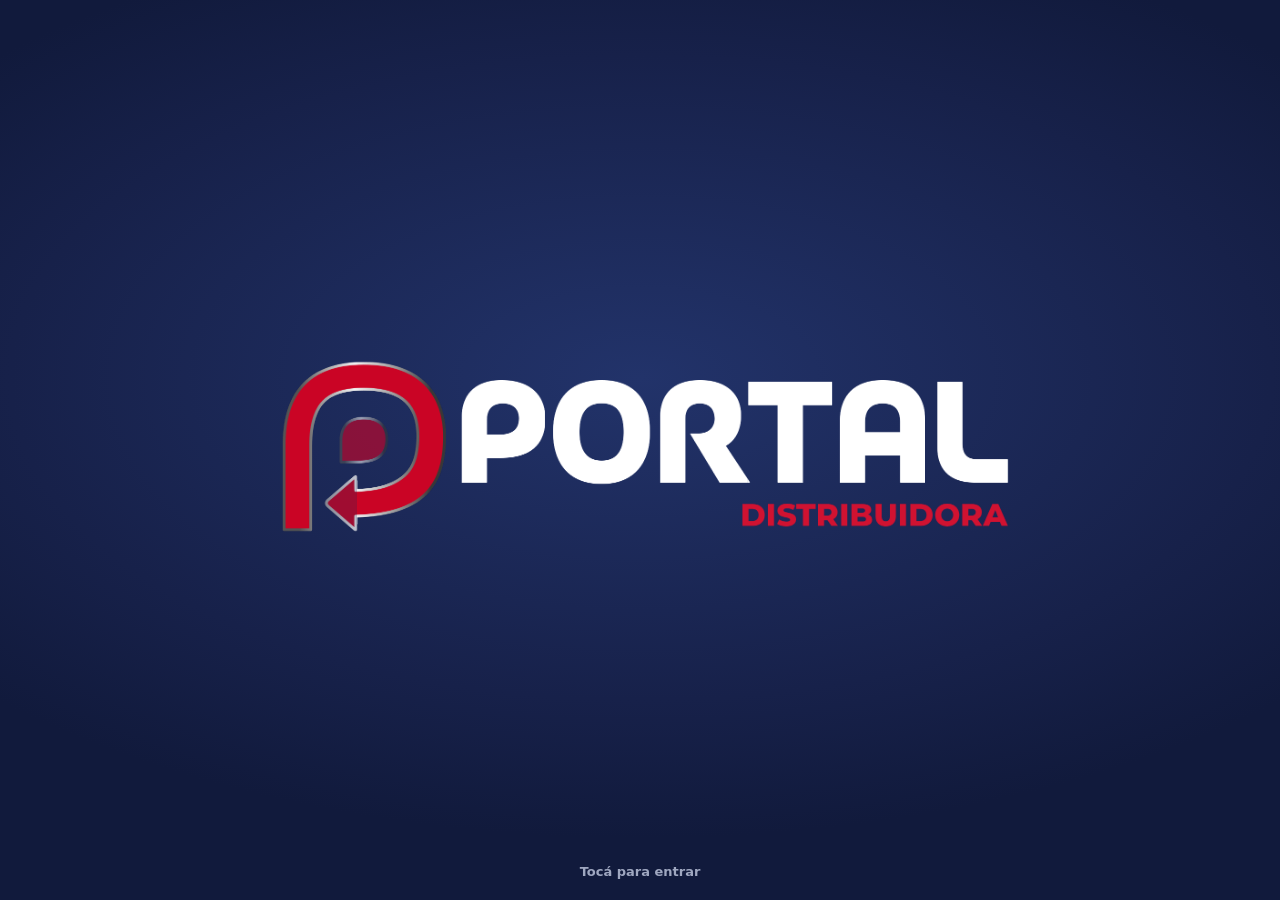
<file: entregas/index.html>
<!doctype html>
<html lang="es-AR">
<head>
<meta charset="utf-8">
<meta name="viewport" content="width=device-width, initial-scale=1, viewport-fit=cover">
<meta name="theme-color" content="#0B1B3D">
<title>Portal Distribuidora · Entregas</title>
<link rel="icon" href="logo.png">
<link rel="stylesheet" href="comun.css">
<script src="https://fabriziovischi10-a11y.github.io/ecommerceportal/intro-portal.js"></script>
<style>
  .inicio { max-width: 980px; margin: 0 auto; padding: 2rem 16px; }
  .marca { margin: .5rem 0 1.8rem; }
  .marca img { height: 46px; width: auto; display: block; margin-bottom: 1.4rem; }
  .marca h1 { font-size: clamp(28px, 6vw, 42px); margin: 0 0 .3rem; }
  .marca h1 em { font-style: normal; color: var(--amarillo); }
  .marca .t1 { font-size: 1.6rem; font-weight: 800; }
  .tarjetas { display: grid; gap: 1rem; grid-template-columns: repeat(3, minmax(0, 1fr)); }
  @media (max-width: 760px) { .tarjetas { grid-template-columns: 1fr; } }
  .tarjeta { display: flex; flex-direction: column; gap: .6rem; text-decoration: none; color: inherit; padding: 1.3rem; transition: transform .15s, box-shadow .15s; }
  .tarjeta:hover { transform: translateY(-2px); box-shadow: 0 16px 40px -18px rgba(0,0,0,.7); border-color: rgba(255,209,0,.45); }
  .tarjeta .ico { width: 44px; height: 44px; border-radius: .8rem; display: grid; place-items: center; background: rgba(255,209,0,.15); color: var(--amarillo); border: 1px solid rgba(255,209,0,.3); }
  .tarjeta h2 { margin: 0; }
  .tarjeta p { margin: 0; color: var(--muted-fg); flex: 1; }
  .tarjeta .ir { font-weight: 700; color: var(--primary); }
  .pie { text-align: center; color: var(--muted-fg); font-size: .85rem; margin-top: 2rem; }
</style>
</head>
<body>
<main class="inicio">
  <div class="marca">
    <img src="logo-blanco.png" alt="Portal Distribuidora">
    <h1>Gestión de <em>entregas</em></h1><div class="muted">Administración · Soy Chofer · Logística</div>
  </div>
  <div class="tarjetas">
    <a class="card tarjeta" href="admin.html">
      <span class="ico"><svg width="22" height="22" viewBox="0 0 24 24" fill="none" stroke="currentColor" stroke-width="2"><rect x="3" y="3" width="7" height="9" rx="1"/><rect x="14" y="3" width="7" height="5" rx="1"/><rect x="14" y="12" width="7" height="9" rx="1"/><rect x="3" y="16" width="7" height="5" rx="1"/></svg></span>
      <h2>Administrador</h2>
      <p>Consultá entregas, cobranzas, clientes, documentos e historial.</p>
      <span class="ir">Abrir gestión →</span>
    </a>
    <a class="card tarjeta" href="chofer.html">
      <span class="ico"><svg width="22" height="22" viewBox="0 0 24 24" fill="none" stroke="currentColor" stroke-width="2"><path d="M14 18V6a2 2 0 0 0-2-2H4a2 2 0 0 0-2 2v11a1 1 0 0 0 1 1h2"/><path d="M15 18H9"/><path d="M19 18h2a1 1 0 0 0 1-1v-3.65a1 1 0 0 0-.22-.62L18.3 8.38A1 1 0 0 0 17.52 8H14"/><circle cx="17" cy="18" r="2"/><circle cx="7" cy="18" r="2"/></svg></span>
      <h2>Soy Chofer</h2>
      <p>Elegí tu apellido, tu zona y confirmá entregas, gastos y cobranzas.</p>
      <span class="ir">Ingresar como chofer →</span>
    </a>
    <a class="card tarjeta" href="logistica.html">
      <span class="ico"><svg width="22" height="22" viewBox="0 0 24 24" fill="none" stroke="currentColor" stroke-width="2"><path d="M21 8 12 3 3 8v8l9 5 9-5z"/><path d="m3 8 9 5 9-5"/><path d="M12 13v8"/></svg></span>
      <h2>Logística</h2>
      <p>Armá despachos, administrá camiones y acoplados, y controlá kilómetros, combustible y costos.</p>
      <span class="ir">Abrir logística →</span>
    </a>
  </div>
  <p class="pie">Portal Distribuidora · Administración · Entregas · Logística</p>
</main>
<script>
  // Conserva el modo prueba al navegar
  if (new URLSearchParams(location.search).get("prueba") === "1" || sessionStorage.getItem("ge_prueba") === "1") {
    sessionStorage.setItem("ge_prueba", "1");
    document.querySelectorAll("a.tarjeta").forEach(function (a) { a.href += "?prueba=1"; });
  }
</script>
<!-- Botón para volver al Escritorio Portal -->
<a id="btn-escritorio" href="https://fabriziovischi10-a11y.github.io/ecommerceportal/escritorio.html" title="Volver al Escritorio" aria-label="Volver al Escritorio">
<svg viewBox="0 0 24 24" aria-hidden="true"><rect x="3.5" y="3.5" width="7" height="7" rx="2"/><rect x="13.5" y="3.5" width="7" height="7" rx="2"/><rect x="3.5" y="13.5" width="7" height="7" rx="2"/><rect x="13.5" y="13.5" width="7" height="7" rx="2"/></svg><span>Escritorio</span></a>
<style>
#btn-escritorio{position:fixed;left:16px;bottom:calc(16px + env(safe-area-inset-bottom,0px));z-index:2147483000;display:flex;align-items:center;gap:0;height:46px;padding:0 13px;border-radius:999px;
  background:linear-gradient(145deg,#2f6bd1,#1f4a9b);color:#fff;text-decoration:none;font:700 14px/1 "Figtree","Montserrat","Segoe UI",system-ui,sans-serif;
  box-shadow:0 10px 24px -8px rgba(14,39,86,.65),0 0 0 2px #ffd100;opacity:.92;transition:opacity .2s,transform .2s,gap .25s}
#btn-escritorio svg{width:20px;height:20px;flex:none;stroke:#ffd100;fill:none;stroke-width:2.2}
#btn-escritorio span{max-width:0;overflow:hidden;white-space:nowrap;transition:max-width .25s}
#btn-escritorio:hover,#btn-escritorio:focus-visible{opacity:1;transform:translateY(-2px);gap:8px;outline:none}
#btn-escritorio:hover span,#btn-escritorio:focus-visible span{max-width:100px}
@media print{#btn-escritorio{display:none!important}}
</style>
<script>
/* Si debajo del botón hay una barra fija (por ej. la barra de pestañas del celular), lo sube por encima. */
(function(){var b=document.getElementById("btn-escritorio");if(!b)return;
function ubicar(){b.style.bottom="";var r=b.getBoundingClientRect(),x=r.left+r.width/2,y=r.top+r.height/2;b.style.visibility="hidden";var e=document.elementFromPoint(x,y);b.style.visibility="";
for(var p=e;p&&p!==document.body&&p!==document.documentElement;p=p.parentElement){var cs=getComputedStyle(p);if(cs.position==="fixed"||cs.position==="sticky"){var top=p.getBoundingClientRect().top;if(top>innerHeight/2)b.style.bottom=(innerHeight-top+12)+"px";break;}}}
addEventListener("load",function(){setTimeout(ubicar,600)});addEventListener("resize",function(){clearTimeout(ubicar.t);ubicar.t=setTimeout(ubicar,250)});})();
</script>
</body>
</html>
</file>
<file: entregas/comun.css>
/* comun.css — estilo compartido de Portal Entregas.
   Misma estética que las otras apps del Portal (Torre, Recepción de vehículos, etc.):
   fondo azul noche con degradé, amarillo Portal como acento, Montserrat + Figtree, vidrio sutil. */
@import url("https://fonts.googleapis.com/css2?family=Montserrat:wght@700;800;900&family=Figtree:wght@400;500;600;700;800&display=swap");
:root {
  --amarillo: #FFD100; --azul: #1F4A9B; --azul-2: #2f6bd1; --noche: #0B1B3D; --rojo: #E0261C; --verde: #2fbf71;
  --f-disp: "Montserrat", "Segoe UI", sans-serif; --f-txt: "Figtree", "Segoe UI", sans-serif;
  /* tokens que usan las pantallas */
  --bg: #0B1B3D; --fg: #ffffff; --card: #12285a; --primary: #FFD100; --primary-fg: #0B1B3D;
  --brand: #FFD100; --secondary: #1b3568; --muted: #172f60; --muted-fg: rgba(255, 255, 255, .62); --accent: #1d3a70;
  --destructive: #E0261C; --border: rgba(255, 255, 255, .13); --ring: #FFD100; --radius: 1rem;
  --sidebar: #081430; --sidebar-fg: #ffffff; --sidebar-primary: #FFD100; --sidebar-accent: rgba(255, 255, 255, .1);
  --amber-bg: rgba(255, 209, 0, .13); --amber: #ffd84d; --emerald-bg: rgba(47, 191, 113, .15); --emerald: #5fe09a;
  --rose-bg: rgba(224, 38, 28, .18); --rose: #ff8f87; --orange-bg: rgba(255, 145, 40, .15); --orange: #ffb46e;
  --violet-bg: rgba(167, 139, 250, .16); --violet: #c9b8ff; --blue-bg: rgba(47, 107, 209, .24); --blue: #9cc2ff;
  --slate-bg: rgba(255, 255, 255, .08); --slate: #dbe4f0; --cliente-bg: rgba(47, 107, 209, .24);
  --cyan-bg: rgba(72, 198, 212, .15); --cyan: #8ee6ef;
  color-scheme: dark;
}
* { box-sizing: border-box; }
html, body { margin: 0; min-height: 100%; }
body {
  background: var(--noche); color: var(--fg); font: 15px/1.45 var(--f-txt); -webkit-tap-highlight-color: transparent;
  min-height: 100vh; min-height: 100dvh;
  background:
    radial-gradient(900px 600px at 85% -10%, rgba(255, 209, 0, .18), transparent 60%),
    radial-gradient(700px 500px at -10% 110%, rgba(224, 38, 28, .16), transparent 60%),
    linear-gradient(160deg, #10275a 0%, #0b1b3d 55%, #081430 100%);
  background-attachment: fixed;
}
a { color: var(--amarillo); }
h1, h2, h3 { margin: 0 0 .4rem; line-height: 1.2; font-family: var(--f-disp); font-weight: 800; letter-spacing: -.005em; }
h1 { font-size: 1.5rem; font-weight: 900; } h2 { font-size: 1.15rem; } h3 { font-size: 1rem; }
.muted { color: var(--muted-fg); }
.small { font-size: .85rem; }
.card { background: rgba(255, 255, 255, .06); border: 1px solid var(--border); border-radius: var(--radius); box-shadow: 0 10px 30px -18px rgba(0, 0, 0, .6); padding: 1rem; backdrop-filter: blur(6px); -webkit-backdrop-filter: blur(6px); }
.btn { display: inline-flex; align-items: center; justify-content: center; gap: .4rem; border: 1px solid rgba(255, 255, 255, .22); border-radius: 12px; padding: .55rem 1rem; font: 700 14px var(--f-txt); cursor: pointer; text-decoration: none; background: rgba(255, 255, 255, .08); color: #fff; min-height: 42px; touch-action: manipulation; white-space: nowrap; }
.btn:hover:not(:disabled) { background: rgba(255, 255, 255, .15); }
.btn:active:not(:disabled) { transform: scale(.97); }
.btn:disabled { opacity: .5; cursor: not-allowed; }
.btn-primary { background: var(--amarillo); color: var(--noche); border-color: var(--amarillo); }
.btn-primary:hover:not(:disabled) { background: #ffdc3d; }
.btn-outline { background: transparent; border-color: rgba(255, 255, 255, .25); }
.btn-outline:hover:not(:disabled) { background: rgba(255, 255, 255, .1); }
.btn-ghost { background: transparent; border-color: transparent; }
.btn-ghost:hover:not(:disabled) { background: rgba(255, 255, 255, .1); }
.btn-danger { background: var(--rojo); border-color: var(--rojo); color: #fff; }
.btn-success { background: var(--verde); border-color: var(--verde); color: #06281a; }
.btn-lg { min-height: 50px; padding: .7rem 1.2rem; font-size: 1rem; }
.btn-sm { min-height: 32px; padding: .3rem .7rem; font-size: .85rem; border-radius: 10px; }
.btn-icon { width: 42px; padding: 0; }
input, select, textarea { font: inherit; font-size: 16px; color: #fff; background: rgba(255, 255, 255, .07); border: 1px solid rgba(255, 255, 255, .2); border-radius: 12px; padding: .55rem .75rem; width: 100%; min-height: 42px; }
input::placeholder, textarea::placeholder { color: rgba(255, 255, 255, .45); }
select option, select optgroup { background: #12285a; color: #fff; }
input[type="checkbox"], input[type="radio"] { width: auto; min-height: 0; accent-color: var(--amarillo); }
input:focus, select:focus, textarea:focus, .btn:focus-visible, :focus-visible { outline: 3px solid var(--amarillo); outline-offset: 2px; }
input:focus, select:focus, textarea:focus { outline-width: 2px; outline-offset: 0; }
label { display: block; font-size: .85rem; font-weight: 700; margin: .5rem 0 .25rem; color: rgba(255, 255, 255, .8); }
table { width: 100%; border-collapse: collapse; font-size: .9rem; }
th, td { text-align: left; padding: .5rem .6rem; border-bottom: 1px solid var(--border); vertical-align: top; }
th { font-size: .74rem; text-transform: uppercase; letter-spacing: .05em; color: rgba(255, 255, 255, .6); background: rgba(255, 255, 255, .05); font-weight: 800; }
tr:hover td { background: rgba(255, 255, 255, .025); }
.tabla-scroll { overflow-x: auto; }
.num { text-align: right; font-variant-numeric: tabular-nums; }
.badge { display: inline-block; border-radius: 999px; padding: .12rem .6rem; font-size: .74rem; font-weight: 800; white-space: nowrap; }
.t-amber { background: var(--amber-bg); color: var(--amber); } .t-emerald { background: var(--emerald-bg); color: var(--emerald); }
.t-rose { background: var(--rose-bg); color: var(--rose); } .t-orange { background: var(--orange-bg); color: var(--orange); }
.t-violet { background: var(--violet-bg); color: var(--violet); } .t-blue { background: var(--blue-bg); color: var(--blue); }
.t-slate { background: var(--slate-bg); color: var(--slate); } .t-cyan { background: var(--cyan-bg); color: var(--cyan); }
.grid { display: grid; gap: .75rem; }
.g2 { grid-template-columns: repeat(2, minmax(0, 1fr)); } .g3 { grid-template-columns: repeat(3, minmax(0, 1fr)); } .g4 { grid-template-columns: repeat(4, minmax(0, 1fr)); }
@media (max-width: 720px) { .g3, .g4 { grid-template-columns: repeat(2, minmax(0, 1fr)); } }
.fila { display: flex; gap: .5rem; align-items: center; flex-wrap: wrap; }
.entre { justify-content: space-between; }
.skeleton { background: linear-gradient(90deg, rgba(255,255,255,.05), rgba(255,255,255,.12), rgba(255,255,255,.05)); background-size: 200% 100%; animation: sk 1.2s infinite; border-radius: .8rem; min-height: 64px; }
@keyframes sk { to { background-position: -200% 0; } }
.vacio { text-align: center; color: var(--muted-fg); padding: 1.5rem; border: 1px dashed rgba(255, 255, 255, .2); border-radius: var(--radius); }
/* toasts */
.ge-toasts { position: fixed; z-index: 9999; left: 50%; bottom: calc(16px + env(safe-area-inset-bottom, 0px)); transform: translateX(-50%); display: grid; gap: .5rem; width: min(92vw, 420px); }
.ge-toast { padding: .8rem 1rem; border-radius: 14px; font-weight: 700; box-shadow: 0 12px 30px rgba(0, 0, 0, .45); transition: opacity .3s, transform .3s; background: #12285a; border: 1px solid var(--border); border-left: 4px solid var(--verde); color: #fff; }
.ge-toast.ok { border-left-color: var(--verde); }
.ge-toast.err { border-left-color: var(--rojo); }
.ge-toast.info { border-left-color: var(--amarillo); }
.ge-toast.fuera { opacity: 0; transform: translateY(8px); }
/* modal */
.ge-modal-fondo { position: fixed; inset: 0; z-index: 9000; background: rgba(4, 10, 26, .7); backdrop-filter: blur(4px); -webkit-backdrop-filter: blur(4px); display: flex; align-items: flex-end; justify-content: center; padding: 0; }
@media (min-width: 640px) { .ge-modal-fondo { align-items: center; padding: 1rem; } }
.ge-modal { width: 100%; max-width: 560px; max-height: 92vh; overflow: auto; border-radius: 1.2rem 1.2rem 0 0; padding: 0; background: #11265a; backdrop-filter: none; box-shadow: 0 30px 80px rgba(0, 0, 0, .55); }
@media (min-width: 640px) { .ge-modal { border-radius: 1.2rem; } }
.ge-modal-cab { position: sticky; top: 0; background: #11265a; display: flex; justify-content: space-between; align-items: center; padding: .9rem 1rem; border-bottom: 1px solid var(--border); z-index: 1; }
.ge-modal-cab::before { content: ""; position: absolute; left: 0; right: 0; top: 0; height: 3px; background: linear-gradient(90deg, var(--amarillo) 0 55%, #ffb000 55% 75%, var(--rojo) 75% 88%, var(--azul-2) 88%); }
.ge-modal-cab h2 { margin: 0; }
.ge-modal-cuerpo { padding: 1rem; }
.ge-acciones { display: flex; gap: .5rem; justify-content: flex-end; margin-top: 1rem; flex-wrap: wrap; }
/* login */
.ge-velo { position: fixed; inset: 0; z-index: 8000; display: flex; align-items: center; justify-content: center; padding: 16px;
  background: radial-gradient(900px 600px at 85% -10%, rgba(255, 209, 0, .22), transparent 60%), radial-gradient(700px 500px at -10% 110%, rgba(224, 38, 28, .2), transparent 60%), linear-gradient(160deg, #10275a 0%, #0b1b3d 55%, #081430 100%); }
.ge-login { width: 100%; max-width: 420px; text-align: center; display: grid; gap: .8rem; padding: 1.8rem 1.5rem; }
.ge-login-logo { height: 44px; width: auto; max-width: 80%; object-fit: contain; margin: 0 auto .4rem; }
.ge-error { color: var(--rose); background: var(--rose-bg); border-radius: 12px; padding: .6rem; }
.ge-banda-prueba { background: var(--amarillo); color: var(--noche); text-align: center; font-weight: 800; font-size: .8rem; padding: .3rem; position: sticky; top: 0; z-index: 7000; }
.ge-banda-prueba a { color: var(--noche); }
/* barras superiores: franja de colores Portal */
.ge-cab, .lg-cab, header.top { position: sticky; top: 0; z-index: 50; background: rgba(8, 20, 48, .72) !important; backdrop-filter: blur(14px); -webkit-backdrop-filter: blur(14px); border-bottom: 1px solid rgba(255, 255, 255, .08) !important; }
.ge-cab::before, .lg-cab::before, header.top::before { content: ""; position: absolute; left: 0; right: 0; top: 0; height: 3px; background: linear-gradient(90deg, var(--amarillo) 0 55%, #ffb000 55% 75%, var(--rojo) 75% 88%, var(--azul-2) 88%); }
.ge-cab { display: flex; align-items: center; gap: .7rem; padding: .7rem 1rem; }
.ge-cab img, .lg-cab img { height: 28px; width: auto; object-fit: contain; }
.ge-cab .t1 { font-family: var(--f-disp); font-weight: 800; line-height: 1.1; } .ge-cab .t2 { font-size: .8rem; color: var(--muted-fg); }
.tit-cab { font: 800 14px var(--f-disp); letter-spacing: .02em; color: rgba(255,255,255,.72); border-left: 1px solid var(--border); padding-left: 12px; white-space: nowrap; }
.contenedor { max-width: 1200px; margin: 0 auto; padding: 1rem; }
</file>
